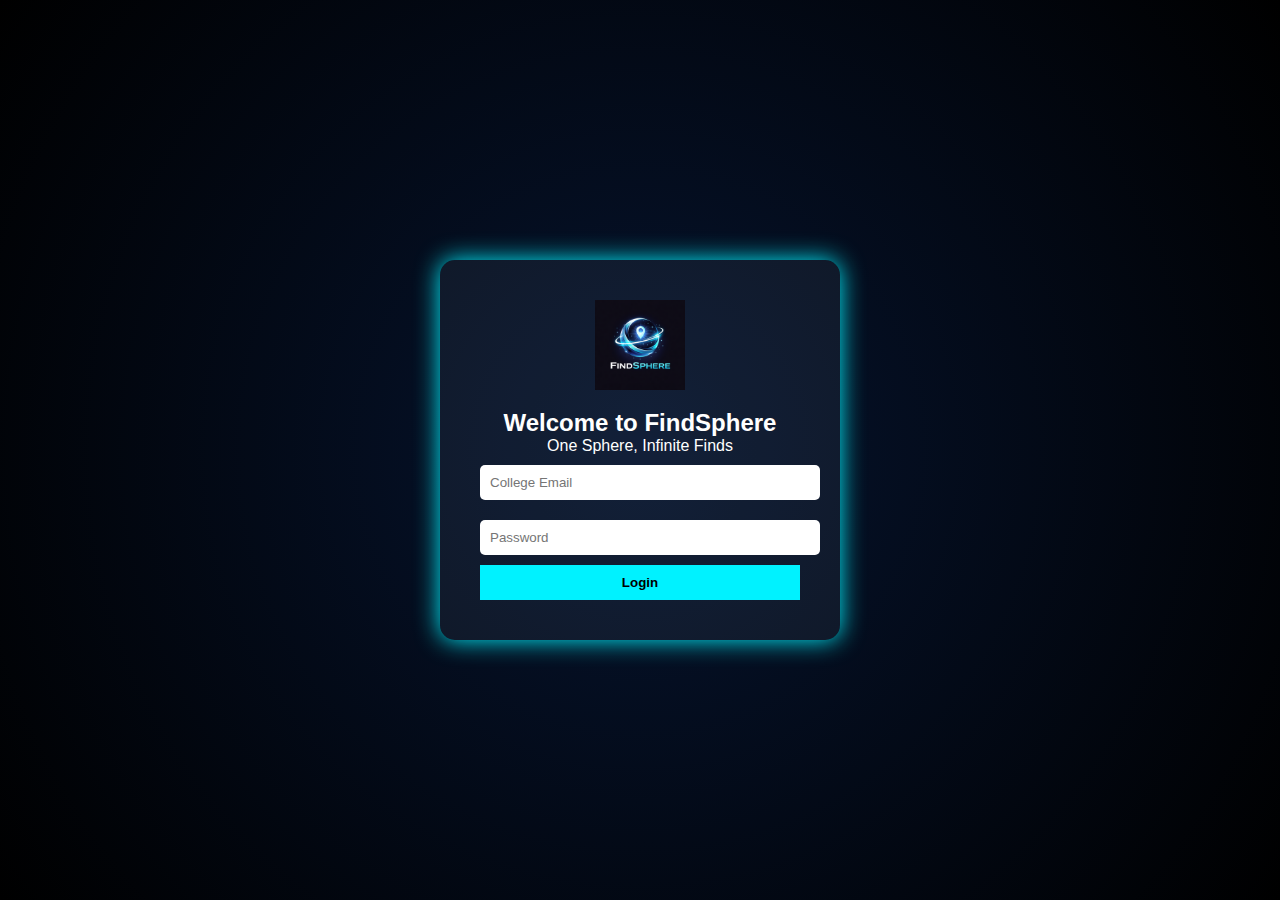
<file: index.html>
<!DOCTYPE html>
<html lang="en">
<head>
<meta charset="UTF-8">
<title>FindSphere | Login</title>
<link rel="stylesheet" href="style.css">
</head>
<body class="login-body">

<div class="login-card">
  <img src="logo.png" class="logo">
  <h2>Welcome to FindSphere</h2>
  <p>One Sphere, Infinite Finds</p>

  <input type="text" placeholder="College Email">
  <input type="password" placeholder="Password">

  <button onclick="login()">Login</button>
</div>

<script>
function login(){
  window.location.href = "app.html";
}
</script>

</body>
</html>
</file>
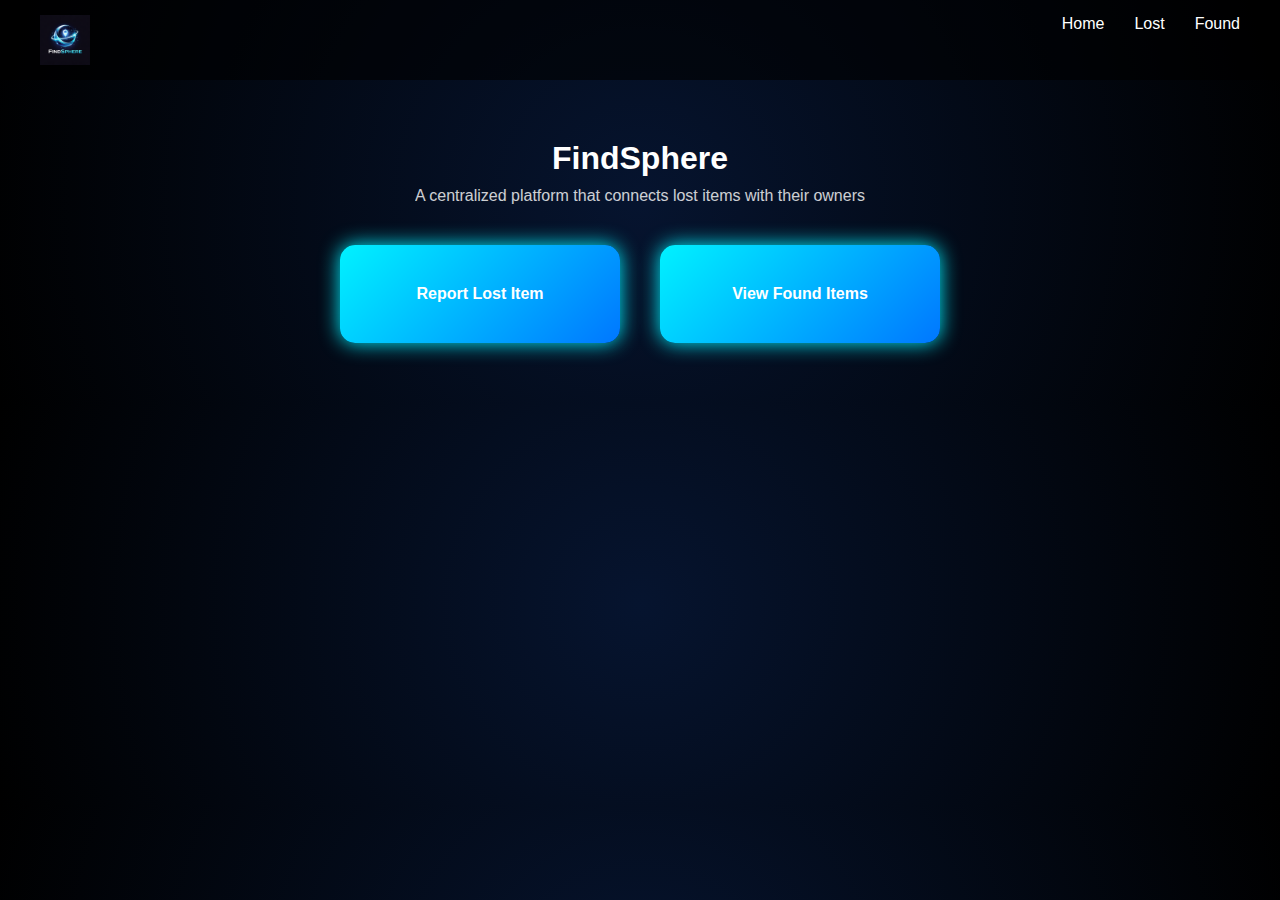
<file: app.html>
<!DOCTYPE html>
<html lang="en">
<head>
<meta charset="UTF-8">
<title>FindSphere | Dashboard</title>
<link rel="stylesheet" href="style.css">
</head>
<body>

<nav>
  <img src="logo.png" class="nav-logo">
  <ul>
    <li onclick="showPage('home')">Home</li>
    <li onclick="showPage('lost')">Lost</li>
    <li onclick="showPage('found')">Found</li>
  </ul>
</nav>

<!-- HOME -->
<section id="home" class="page active">
  <h1>FindSphere</h1>
  <p class="tagline">A centralized platform that connects lost items with their owners</p>
  <div class="cards">
    <div class="card" onclick="showPage('lost')">Report Lost Item</div>
    <div class="card" onclick="showPage('found')">View Found Items</div>
  </div>
</section>

<!-- LOST -->
<section id="lost" class="page">
  <h2>Report Lost Item</h2>
   <form class="form">
  <input id="itemName" type="text" placeholder="Item Name">
  <input id="itemLocation" type="text" placeholder="Location Lost">
  <textarea id="itemDesc" placeholder="Description"></textarea>
  <input id="itemImage" type="file" accept="image/*">
  <button type="button" onclick="submitLost()">Submit</button>
</form>
  </section>

<!-- FOUND -->
<section id="found" class="page">
  <h2>Found Items</h2>
  <div id="foundList" class="found-list"></div>
</section>

<script src="script.js"></script>
</body>
</html>
</file>
<file: style.css>
*{
  margin:0;
  padding:0;
  font-family: 'Segoe UI', sans-serif;
}

body{
  background: radial-gradient(circle, #06142f, #000);
  color:white;
}

/* LOGIN */
.login-body{
  display:flex;
  justify-content:center;
  align-items:center;
  height:100vh;
}

.login-card{
  background:rgba(255,255,255,0.05);
  padding:40px;
  border-radius:15px;
  text-align:center;
  width:320px;
  box-shadow:0 0 25px #00f2ff;
}

.logo{
  width:90px;
  margin-bottom:15px;
}

.login-card input{
  width:100%;
  padding:10px;
  margin:10px 0;
  border:none;
  border-radius:5px;
}

.login-card button{
  width:100%;
  padding:10px;
  background:#00f2ff;
  border:none;
  font-weight:bold;
  cursor:pointer;
}

/* NAV */
nav{
  display:flex;
  justify-content:space-between;
  padding:15px 40px;
  background:rgba(0,0,0,0.6);
}

.nav-logo{
  width:50px;
}

nav ul{
  list-style:none;
  display:flex;
  gap:30px;
}

nav li{
  cursor:pointer;
  font-weight:500;
}

/* PAGES */
.page{
  display:none;
  padding:60px;
  text-align:center;
}

.active{
  display:block;
}

.tagline{
  opacity:0.8;
  margin-top:10px;
}

/* CARDS */
.cards{
  display:flex;
  justify-content:center;
  gap:40px;
  margin-top:40px;
}

.card{
  background:linear-gradient(135deg,#00f2ff,#0077ff);
  padding:40px;
  border-radius:15px;
  cursor:pointer;
  width:200px;
  font-weight:bold;
  box-shadow:0 0 20px #00f2ff;
}

/* FORMS */
.form{
  max-width:400px;
  margin:auto;
}

.form input, .form textarea{
  width:100%;
  padding:10px;
  margin:10px 0;
}

.form button{
  padding:10px 30px;
  background:#00f2ff;
  border:none;
}

/* FOUND ITEMS */
.found-list{
  max-width:400px;
  margin:auto;
}

.found-item{
  background:rgba(255,255,255,0.1);
  padding:15px;
  margin:10px 0;
  border-radius:8px;
}
</file>
